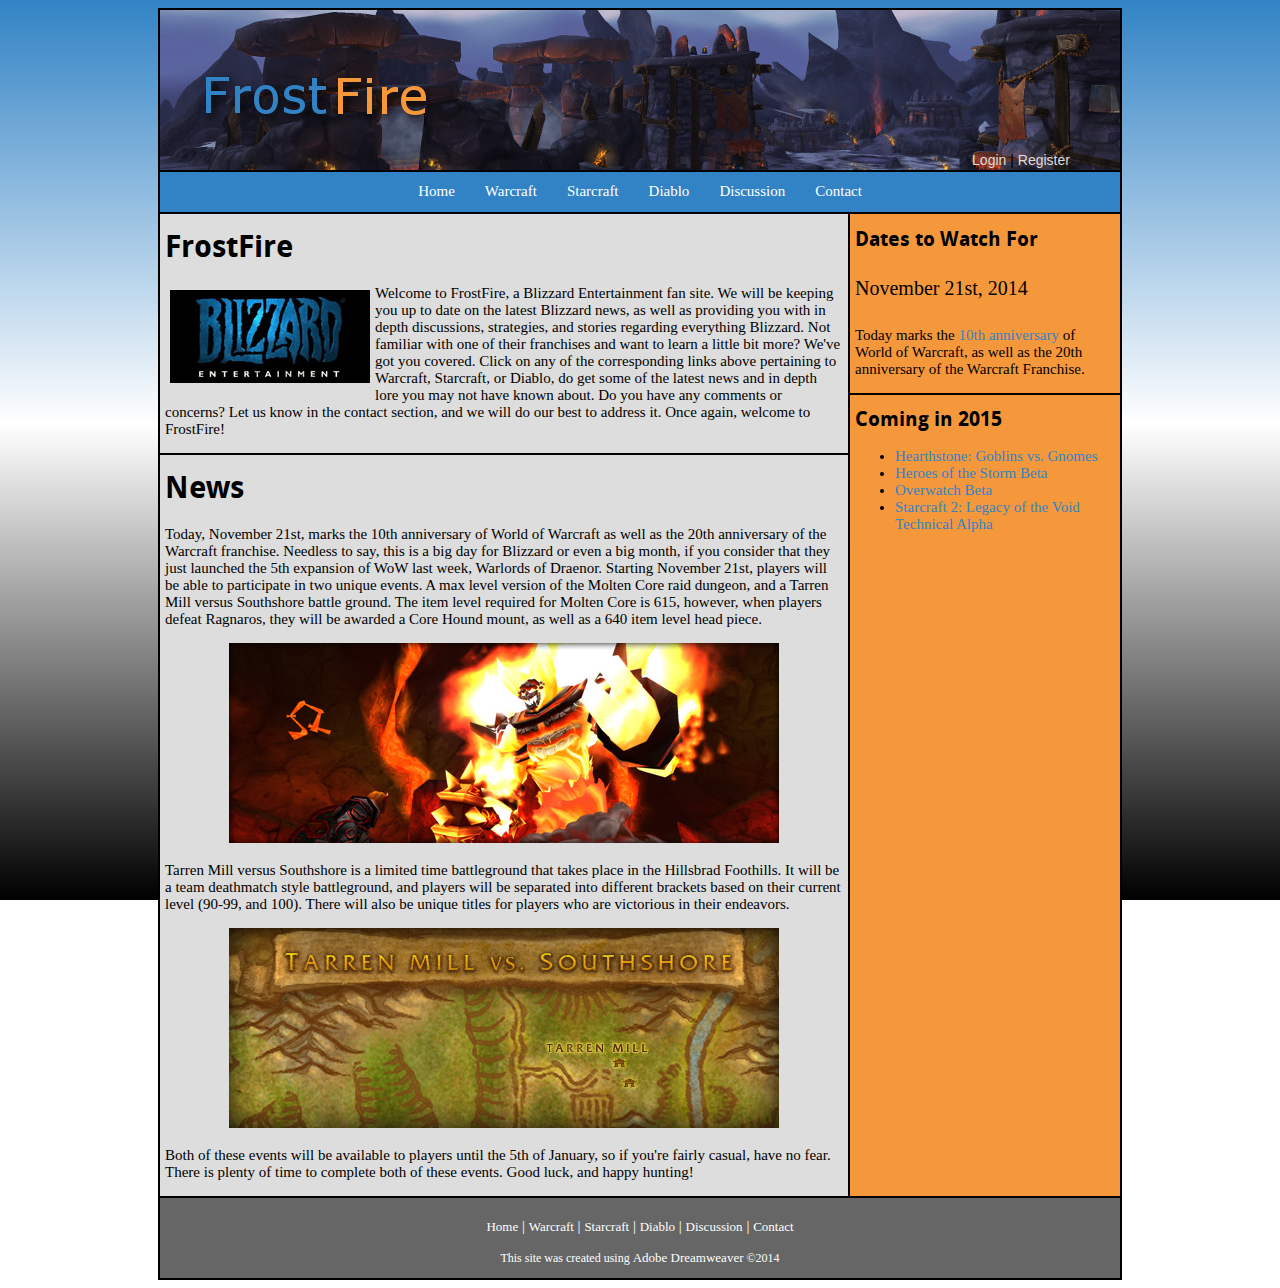
<file: FrostFire/index.html>
<!doctype html>
<html>
<head>
<meta charset="utf-8">
<title>FrostFire Home Page</title>
<link href="styles/frostfirestyle.css" rel="stylesheet" type="text/css">
<!--The following script tag downloads a font from the Adobe Edge Web Fonts server for use within the web page. We recommend that you do not modify it.--><script>var __adobewebfontsappname__="dreamweaver"</script><script src="http://use.edgefonts.net/bubblegum-sans:n4:default;league-gothic:n4:default.js" type="text/javascript"></script>
</head>

<body>
<div id="container">
  <div id="header">
    <!-- #BeginLibraryItem "/Library/mininav.lbi" -->
    <div id="mininav"><a href="login.html" title="Login">Login</a> | <a href="register.html" title="Register">Register</a></div>
  <!-- #EndLibraryItem --> <img src="images/frostfirebanner.jpg" width="960" height="160" alt=""/></div>
  <nav id="navigation">
    <ul>
      <li><a href="index.html" title="FrostFire Home Page">Home</a></li>
      <li><a href="warcraft.html" title="FrostFire Warcraft Page">Warcraft</a></li>
      <li><a href="starcraft.html" title="FrostFire Starcraft Page">Starcraft</a></li>
      <li><a href="diablo.html" title="FrostFire Diablo Page">Diablo</a></li>
      <li><a href="discussion.html" title="FrostFire Discussion Page">Discussion</a></li>
      <li><a href="contact.html" title="FrostFire Contact Page">Contact</a></li>
    </ul>
  </nav>
  <section id="main">
    <h1>FrostFire</h1>
    <p><a href="http://us.blizzard.com/en-us/" title="Blizzard Entertainment" target="_blank"><img src="images/blizzardlogo.jpg" width="200" height="93" alt="Blizzard Entertainment"/></a>Welcome to FrostFire, a Blizzard Entertainment fan site. We will be keeping you up to date on the latest Blizzard news, as well as providing you with in depth discussions, strategies, and stories regarding everything Blizzard. Not familiar with one of their franchises and want to learn a little bit more? We've got you covered. Click on any of the corresponding links above pertaining to Warcraft, Starcraft, or Diablo, do get some of the latest news and in depth lore you may not have known about. Do you have any comments or concerns? Let us know in the contact section, and we will do our best to address it. Once again, welcome to FrostFire!</p>
  </section>
  <aside id="sidebar">
    <h2>Dates to Watch For</h2>
    <h4>November 21st, 2014</h4>
    <p>Today marks the <a href="http://us.battle.net/wow/en/blog/16889478/world-of-warcraft-10-year-anniversary-celebration-begins-11-20-2014" title="WoW 10th Anniversary" target="_blank">10th anniversary</a> of World of Warcraft, as well as the 20th anniversary of the Warcraft Franchise.</p>
  </aside>
  <aside id="sidebar2">
    <h2>Coming in 2015</h2>
    <ul>
      <li><a href="#" title="Hearthstone: Goblins vs. Gnomes" target="_blank">Hearthstone: Goblins vs. Gnomes</a></li>
      <li><a href="#" title="Heroes of the Storm Beta" target="_blank">Heroes of the Storm Beta</a></li>
      <li><a href="#" title="Overwatch Beta" target="_blank">Overwatch Beta</a></li>
      <li><a href="#" title="Starcraft 2: Legacy of the Void Technical Alpha" target="_blank">Starcraft 2: Legacy of the Void Technical Alpha</a></li>
    </ul>
  </aside>
  <section id="news">
    <h1>News</h1>
    <p>Today, November 21st, marks the 10th anniversary of World of Warcraft as well as the 20th anniversary of the Warcraft franchise. Needless to say, this is a big day for Blizzard or even a big month, if you consider that they just launched the 5th expansion of WoW last week, Warlords of Draenor. Starting November 21st, players will be able to participate in two unique events. A max level version of the Molten Core raid dungeon, and a Tarren Mill versus Southshore battle ground. The item level required for Molten Core is 615, however, when players defeat Ragnaros, they will be awarded a Core Hound mount, as well as a 640 item level head piece.</p>
    <p style="text-align: center;"><a href="http://us.battle.net/wow/en/blog/16889478/world-of-warcraft-10-year-anniversary-celebration-begins-11-20-2014" title="Molten Core" target="_blank"><img src="images/moltencore.jpg" alt="Molten Core" width="550" height="200"/></a></p>
    <p>Tarren Mill versus Southshore is a limited time battleground that takes place in the Hillsbrad Foothills. It will be a team deathmatch style battleground, and players will be separated into different brackets based on their current level (90-99, and 100). There will also be unique titles for players who are victorious in their endeavors.</p>
    <p style="text-align: center;"><a href="http://us.battle.net/wow/en/blog/16889478/world-of-warcraft-10-year-anniversary-celebration-begins-11-20-2014" title="Tarren Mill vs. Southshore" target="_blank"><img src="images/tm-vs-ss.jpg" width="550" height="200" alt="Tarren Mill vs. Southshore"/></a></p>
    <p>Both of these events will be available to players until the 5th of January, so if you're fairly casual, have no fear. There is plenty of time to complete both of these events. Good luck, and happy hunting!</p>
  </section>
  <div id="footer">
    <p><a href="index.html" title="FrostFire Home Page">Home</a> | <a href="warcraft.html" title="FrostFire Warcraft Page">Warcraft</a> | <a href="starcraft.html" title="FrostFire Starcraft Page">Starcraft</a> | <a href="diablo.html" title="FrostFire Diablo Page">Diablo</a> | <a href="discussion.html" title="FrostFire Discussion Page">Discussion</a> | <a href="contact.html" title="FrostFire Contact Page">Contact</a></p>
    <p id="copy">This site was created using <a href="http://www.adobe.com" title="Adobe Dreamweaver" target="_blank">Adobe Dreamweaver</a> &copy;2014</p>
  </div>
</div>
</body>
</html>
</file>
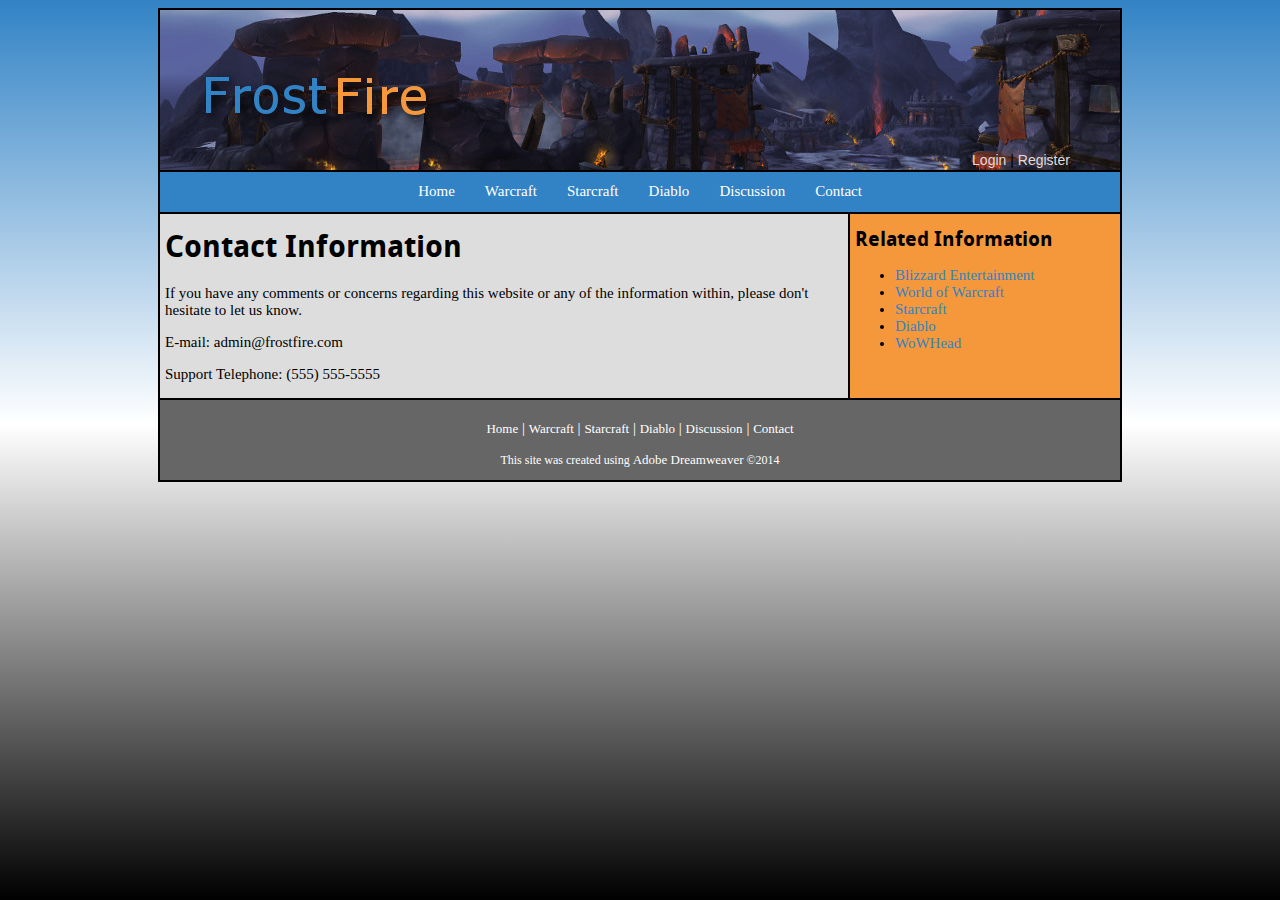
<file: FrostFire/contact.html>
<!doctype html>
<html>
<head>
<meta charset="utf-8">
<title>FrostFire Contact Page</title>
<link href="styles/frostfirestyle.css" rel="stylesheet" type="text/css">
<!--The following script tag downloads a font from the Adobe Edge Web Fonts server for use within the web page. We recommend that you do not modify it.-->
<script>var __adobewebfontsappname__="dreamweaver"</script>
<script src="http://use.edgefonts.net/bubblegum-sans:n4:default;league-gothic:n4:default.js" type="text/javascript"></script>
</head>

<body>
<div id="container">
  <div id="header"><img src="images/frostfirebanner.jpg" width="960" height="160" alt=""/><!-- #BeginLibraryItem "/Library/mininav.lbi" -->
    <div id="mininav"><a href="login.html" title="Login">Login</a> | <a href="register.html" title="Register">Register</a></div>
  <!-- #EndLibraryItem --></div>
  <nav id="navigation">
    <ul>
      <li><a href="index.html" title="FrostFire Home Page">Home</a></li>
      <li><a href="warcraft.html" title="FrostFire Warcraft Page">Warcraft</a></li>
      <li><a href="starcraft.html" title="FrostFire Starcraft Page">Starcraft</a></li>
      <li><a href="diablo.html" title="FrostFire Diablo Page">Diablo</a></li>
      <li><a href="discussion.html" title="FrostFire Discussion Page">Discussion</a></li>
      <li><a href="contact.html" title="FrostFire Contact Page">Contact</a></li>
    </ul>
  </nav>
  <section id="information">
    <h1>Contact Information</h1>
    <p>If you have any comments or concerns regarding this website or any of the information within, please don't hesitate to let us know.</p>
    <p>E-mail: admin@frostfire.com</p>
    <p>Support Telephone: (555) 555-5555</p>
  </section>
  <aside id="sidebar">
    <h2>Related Information</h2>
    <ul>
      <li><a href="http://us.blizzard.com/en-us/" title="Blizzard Entertainment" target="_blank">Blizzard Entertainment</a></li>
      <li><a href="http://us.battle.net/wow/en/" title="World of Warcraft" target="_blank">World of Warcraft</a></li>
      <li><a href="http://us.battle.net/sc2/en/legacy-of-the-void/" title="Starcraft" target="_blank">Starcraft</a></li>
      <li><a href="http://us.battle.net/d3/en/?-" title="Diablo" target="_blank">Diablo</a></li>
      <li><a href="http://www.wowhead.com/" title="WoWHead" target="_blank">WoWHead</a></li>
    </ul>
  </aside>
  <div id="footer">
    <p><a href="index.html" title="FrostFire Home Page">Home</a> | <a href="warcraft.html" title="FrostFire Warcraft Page">Warcraft</a> | <a href="starcraft.html" title="FrostFire Starcraft Page">Starcraft</a> | <a href="diablo.html" title="FrostFire Diablo Page">Diablo</a> | <a href="discussion.html" title="FrostFire Discussion Page">Discussion</a> | <a href="contact.html" title="FrostFire Contact Page">Contact</a></p>
    <p id="copy">This site was created using <a href="http://www.adobe.com" title="Adobe Dreamweaver" target="_blank">Adobe Dreamweaver</a> &copy;2014</p>
  </div>
</div>
</body>
</file>
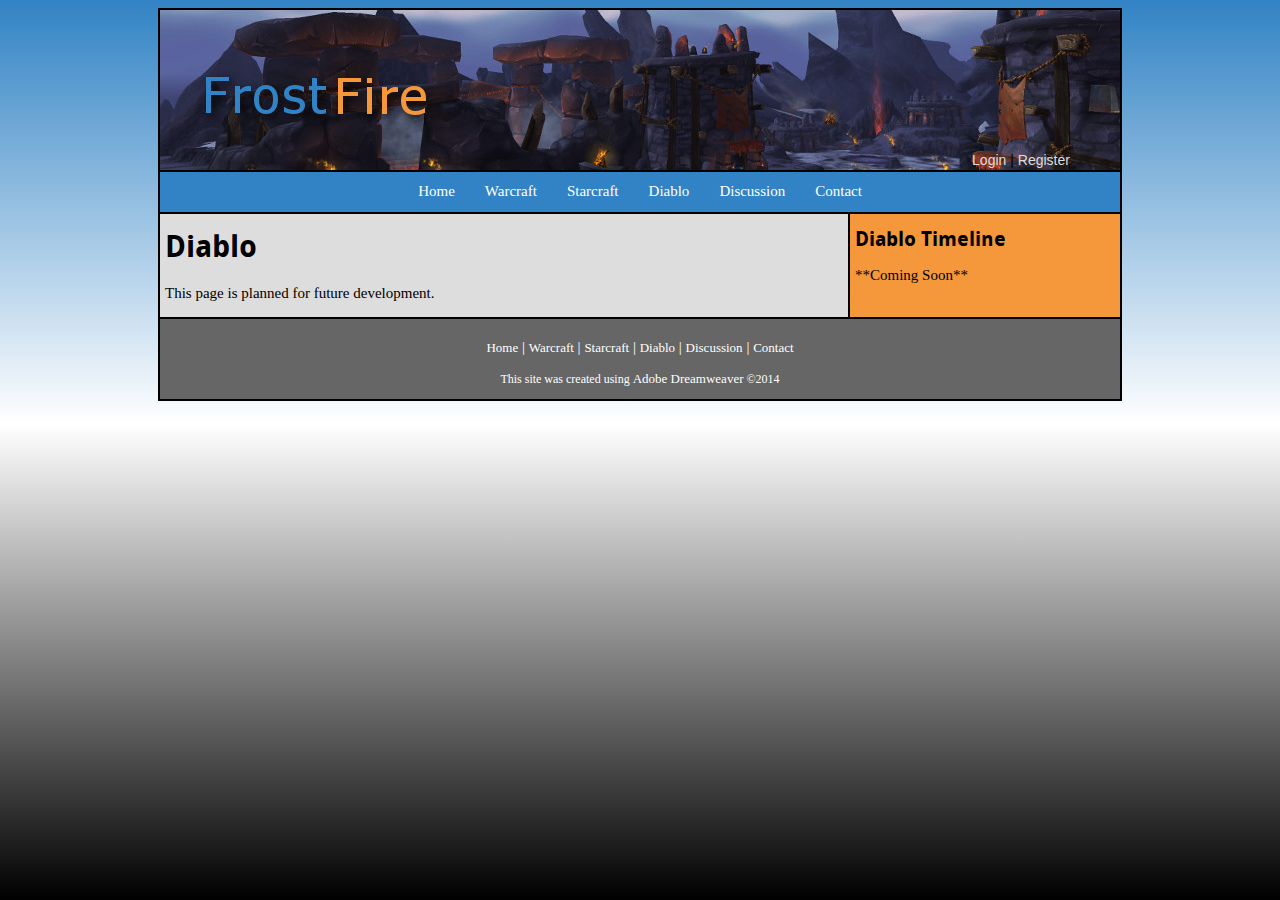
<file: FrostFire/diablo.html>
<!doctype html>
<html>
<head>
<meta charset="utf-8">
<title>FrostFire Diablo Page</title>
<link href="styles/frostfirestyle.css" rel="stylesheet" type="text/css">
<!--The following script tag downloads a font from the Adobe Edge Web Fonts server for use within the web page. We recommend that you do not modify it.-->
<script>var __adobewebfontsappname__="dreamweaver"</script>
<script src="http://use.edgefonts.net/bubblegum-sans:n4:default;league-gothic:n4:default.js" type="text/javascript"></script>
</head>

<body>
<div id="container">
  <div id="header"><img src="images/frostfirebanner.jpg" width="960" height="160" alt=""/><!-- #BeginLibraryItem "/Library/mininav.lbi" -->
    <div id="mininav"><a href="login.html" title="Login">Login</a> | <a href="register.html" title="Register">Register</a></div>
  <!-- #EndLibraryItem --></div>
  <nav id="navigation">
    <ul>
      <li><a href="index.html" title="FrostFire Home Page">Home</a></li>
      <li><a href="warcraft.html" title="FrostFire Warcraft Page">Warcraft</a></li>
      <li><a href="starcraft.html" title="FrostFire Starcraft Page">Starcraft</a></li>
      <li><a href="diablo.html" title="FrostFire Diablo Page">Diablo</a></li>
      <li><a href="discussion.html" title="FrostFire Discussion Page">Discussion</a></li>
      <li><a href="contact.html" title="FrostFire Contact Page">Contact</a></li>
    </ul>
  </nav>
  <section id="information">
    <h1>Diablo</h1>
    <p>This page is planned for future development.</p>
  </section>
  <aside id="sidebar">
    <h2>Diablo Timeline</h2>
    <p>**Coming Soon**</p>
  </aside>
  <div id="footer">
    <p><a href="index.html" title="FrostFire Home Page">Home</a> | <a href="warcraft.html" title="FrostFire Warcraft Page">Warcraft</a> | <a href="starcraft.html" title="FrostFire Starcraft Page">Starcraft</a> | <a href="diablo.html" title="FrostFire Diablo Page">Diablo</a> | <a href="discussion.html" title="FrostFire Discussion Page">Discussion</a> | <a href="contact.html" title="FrostFire Contact Page">Contact</a></p>
    <p id="copy">This site was created using <a href="http://www.adobe.com" title="Adobe Dreamweaver" target="_blank">Adobe Dreamweaver</a> &copy;2014</p>
  </div>
</div>
</body>
</file>
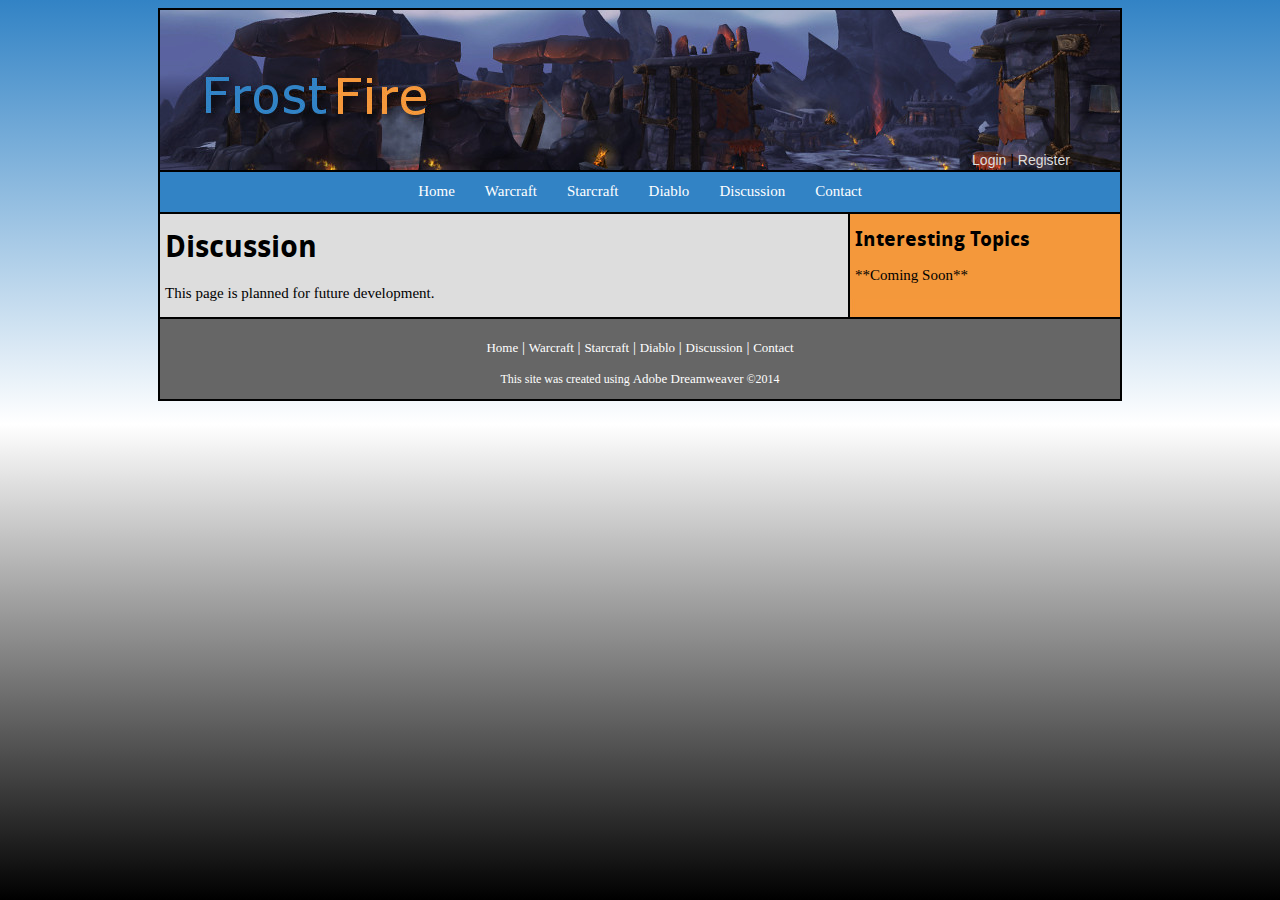
<file: FrostFire/discussion.html>
<!doctype html>
<html>
<head>
<meta charset="utf-8">
<title>FrostFire Disucssion Page</title>
<link href="styles/frostfirestyle.css" rel="stylesheet" type="text/css">
<!--The following script tag downloads a font from the Adobe Edge Web Fonts server for use within the web page. We recommend that you do not modify it.-->
<script>var __adobewebfontsappname__="dreamweaver"</script>
<script src="http://use.edgefonts.net/bubblegum-sans:n4:default;league-gothic:n4:default.js" type="text/javascript"></script>
</head>

<body>
<div id="container">
  <div id="header"><img src="images/frostfirebanner.jpg" width="960" height="160" alt=""/><!-- #BeginLibraryItem "/Library/mininav.lbi" -->
    <div id="mininav"><a href="login.html" title="Login">Login</a> | <a href="register.html" title="Register">Register</a></div>
  <!-- #EndLibraryItem --></div>
  <nav id="navigation">
    <ul>
      <li><a href="index.html" title="FrostFire Home Page">Home</a></li>
      <li><a href="warcraft.html" title="FrostFire Warcraft Page">Warcraft</a></li>
      <li><a href="starcraft.html" title="FrostFire Starcraft Page">Starcraft</a></li>
      <li><a href="diablo.html" title="FrostFire Diablo Page">Diablo</a></li>
      <li><a href="discussion.html" title="FrostFire Discussion Page">Discussion</a></li>
      <li><a href="contact.html" title="FrostFire Contact Page">Contact</a></li>
    </ul>
  </nav>
  <section id="information">
    <h1>Discussion</h1>
    <p>This page is planned for future development.</p>
  </section>
  <aside id="sidebar">
    <h2>Interesting Topics</h2>
    <p>**Coming Soon**</p>
  </aside>
  <div id="footer">
    <p><a href="index.html" title="FrostFire Home Page">Home</a> | <a href="warcraft.html" title="FrostFire Warcraft Page">Warcraft</a> | <a href="starcraft.html" title="FrostFire Starcraft Page">Starcraft</a> | <a href="diablo.html" title="FrostFire Diablo Page">Diablo</a> | <a href="discussion.html" title="FrostFire Discussion Page">Discussion</a> | <a href="contact.html" title="FrostFire Contact Page">Contact</a></p>
    <p id="copy">This site was created using <a href="http://www.adobe.com" title="Adobe Dreamweaver" target="_blank">Adobe Dreamweaver</a> &copy;2014</p>
  </div>
</div>
</body>
</file>
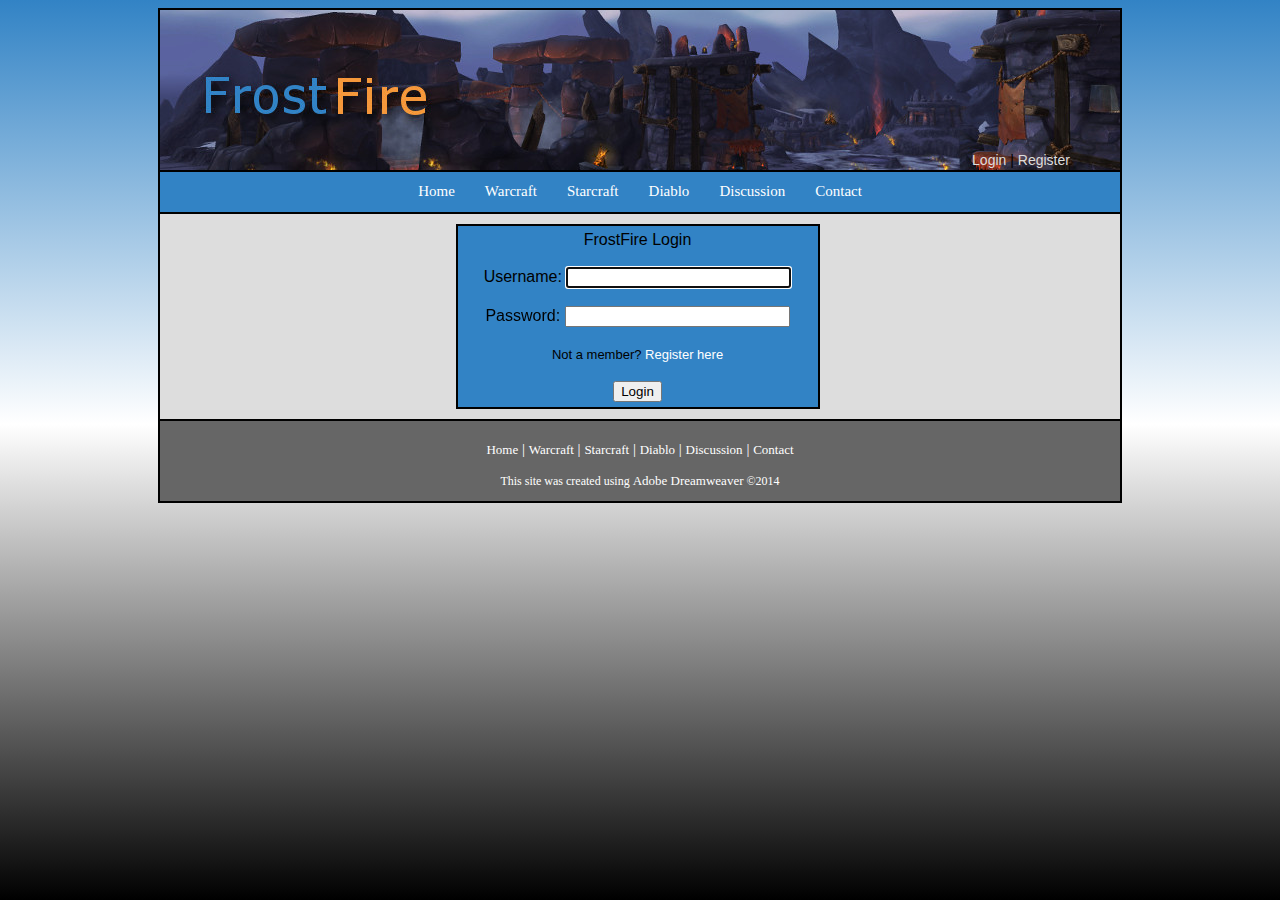
<file: FrostFire/login.html>
<!doctype html>
<html><!-- InstanceBegin template="/Templates/FrostFireTemplate.dwt" codeOutsideHTMLIsLocked="false" -->
<head>
<meta charset="utf-8">
<!-- InstanceBeginEditable name="doctitle" -->
<title>FrostFire Login Page</title>
<!-- InstanceEndEditable -->
<link href="styles/frostfirestyle.css" rel="stylesheet" type="text/css">
<!--The following script tag downloads a font from the Adobe Edge Web Fonts server for use within the web page. We recommend that you do not modify it.--><script>var __adobewebfontsappname__="dreamweaver"</script><script src="http://use.edgefonts.net/bubblegum-sans:n4:default;league-gothic:n4:default.js" type="text/javascript"></script>
<!-- InstanceBeginEditable name="head" -->
<script type="text/javascript">
function MM_validateForm() { //v4.0
  if (document.getElementById){
    var i,p,q,nm,test,num,min,max,errors='',args=MM_validateForm.arguments;
    for (i=0; i<(args.length-2); i+=3) { test=args[i+2]; val=document.getElementById(args[i]);
      if (val) { nm=val.name; if ((val=val.value)!="") {
        if (test.indexOf('isEmail')!=-1) { p=val.indexOf('@');
          if (p<1 || p==(val.length-1)) errors+='- '+nm+' must contain an e-mail address.\n';
        } else if (test!='R') { num = parseFloat(val);
          if (isNaN(val)) errors+='- '+nm+' must contain a number.\n';
          if (test.indexOf('inRange') != -1) { p=test.indexOf(':');
            min=test.substring(8,p); max=test.substring(p+1);
            if (num<min || max<num) errors+='- '+nm+' must contain a number between '+min+' and '+max+'.\n';
      } } } else if (test.charAt(0) == 'R') errors += '- '+nm+' is required.\n'; }
    } if (errors) alert('The following error(s) occurred:\n'+errors);
    document.MM_returnValue = (errors == '');
} }
</script>
<!-- InstanceEndEditable -->
</head>

<body>
<div id="formcontainer"><!-- InstanceBeginEditable name="Header" -->
  <div id="header"><img src="images/frostfirebanner.jpg" width="960" height="160" alt=""/><!-- #BeginLibraryItem "/Library/mininav.lbi" -->
    <div id="mininav"><a href="login.html" title="Login">Login</a> | <a href="register.html" title="Register">Register</a></div>
  <!-- #EndLibraryItem --></div>
<!-- InstanceEndEditable -->
  <nav id="navigation">
    <ul>
      <li><a href="index.html" title="FrostFire Home Page">Home</a></li>
      <li><a href="warcraft.html" title="FrostFire Warcraft Page">Warcraft</a></li>
      <li><a href="starcraft.html" title="FrostFire Starcraft Page">Starcraft</a></li>
      <li><a href="diablo.html" title="FrostFire Diablo Page">Diablo</a></li>
      <li><a href="discussion.html" title="FrostFire Discussion Page">Discussion</a></li>
      <li><a href="contact.html" title="FrostFire Contact Page">Contact</a></li>
    </ul>
  </nav>
  <section id="form">
  <!-- InstanceBeginEditable name="Main" -->
  <div id="logincontainer">
    <form id="login" name="login" method="post">
      <label for="Username">FrostFire Login<br>
        <br>
        Username:</label>
      <input name="Username" type="text" autofocus required id="username" form="login" size="25" maxlength="55">
      <br>
      <br>
<label for="">Password:</label>
      <input name="Password" type="text" required id="password" form="login" size="25" maxlength="55">
      <br>
      <br>
      <font size="2">Not a member? <a href="register.html" title="Register">Register here</a></font><br>
      <br>
<input name="Login" type="submit" id="Login" form="login" formaction="index.html" formenctype="application/x-www-form-urlencoded" formmethod="POST" onClick="MM_validateForm('username','','R','password','','R');return document.MM_returnValue" value="Login">
    </form>
  </div>
  <!-- InstanceEndEditable --></section>
  <div id="footer">
    <p><a href="index.html" title="FrostFire Home Page">Home</a> | <a href="warcraft.html" title="FrostFire Warcraft Page">Warcraft</a> | <a href="starcraft.html" title="FrostFire Starcraft Page">Starcraft</a> | <a href="diablo.html" title="FrostFire Diablo Page">Diablo</a> | <a href="discussion.html" title="FrostFire Discussion Page">Discussion</a> | <a href="contact.html" title="FrostFire Contact Page">Contact</a></p>
    <p id="copy">This site was created using <a href="http://www.adobe.com" title="Adobe Dreamweaver" target="_blank">Adobe Dreamweaver</a> &copy;2014</p>
  </div>
</div>
</body>
<!-- InstanceEnd --></html>
</file>
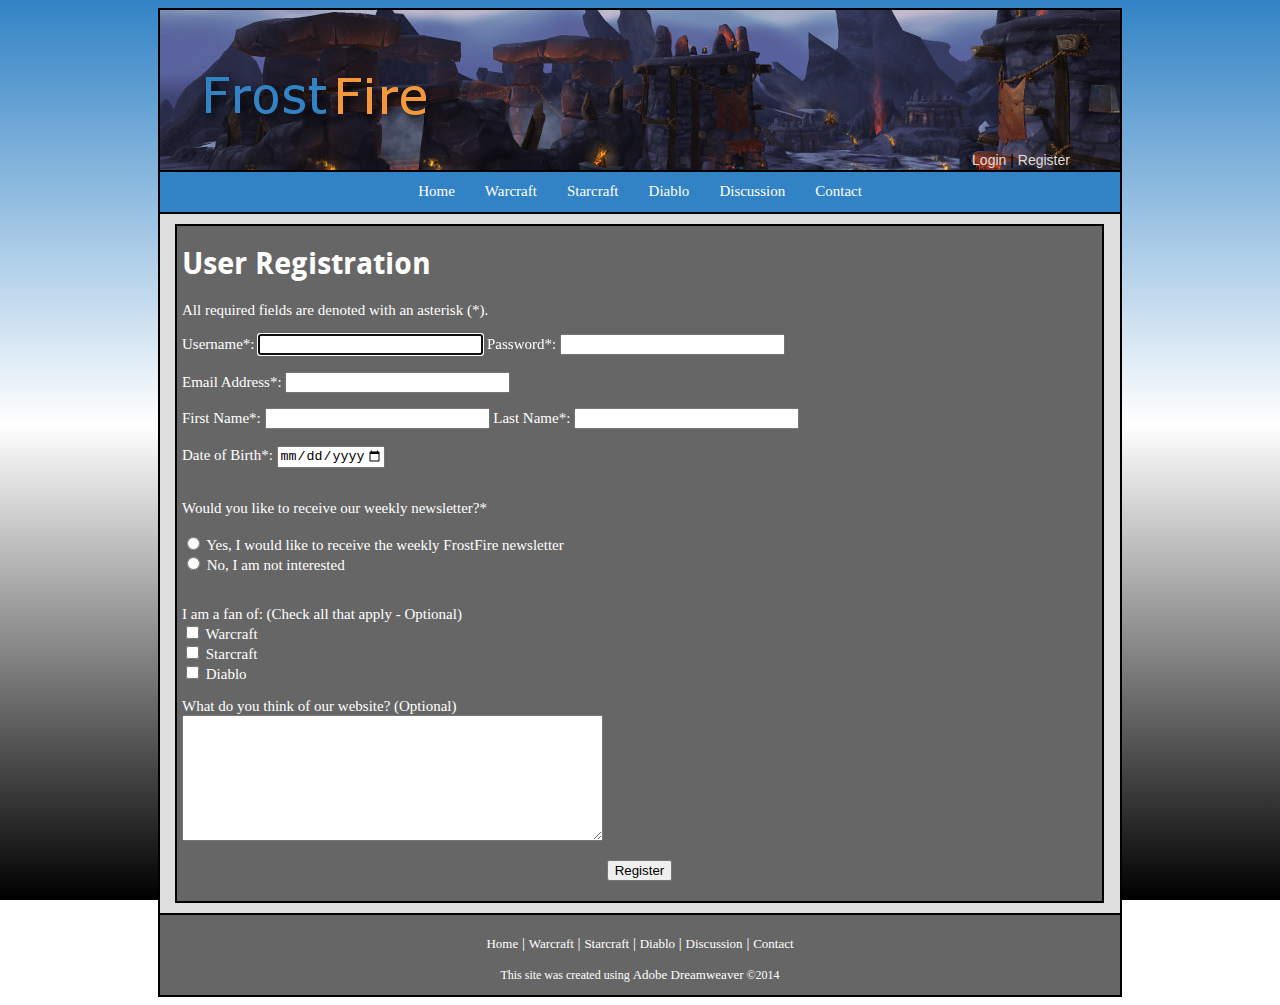
<file: FrostFire/register.html>
<!doctype html>
<html><!-- InstanceBegin template="/Templates/FrostFireTemplate.dwt" codeOutsideHTMLIsLocked="false" -->
<head>
<meta charset="utf-8">
<!-- InstanceBeginEditable name="doctitle" -->
<title>FrostFire Registration Page</title>
<!-- InstanceEndEditable -->
<link href="styles/frostfirestyle.css" rel="stylesheet" type="text/css">
<!--The following script tag downloads a font from the Adobe Edge Web Fonts server for use within the web page. We recommend that you do not modify it.--><script>var __adobewebfontsappname__="dreamweaver"</script><script src="http://use.edgefonts.net/bubblegum-sans:n4:default;league-gothic:n4:default.js" type="text/javascript"></script>
<!-- InstanceBeginEditable name="head" -->
<script type="text/javascript">
function MM_validateForm() { //v4.0
  if (document.getElementById){
    var i,p,q,nm,test,num,min,max,errors='',args=MM_validateForm.arguments;
    for (i=0; i<(args.length-2); i+=3) { test=args[i+2]; val=document.getElementById(args[i]);
      if (val) { nm=val.name; if ((val=val.value)!="") {
        if (test.indexOf('isEmail')!=-1) { p=val.indexOf('@');
          if (p<1 || p==(val.length-1)) errors+='- '+nm+' must contain an e-mail address.\n';
        } else if (test!='R') { num = parseFloat(val);
          if (isNaN(val)) errors+='- '+nm+' must contain a number.\n';
          if (test.indexOf('inRange') != -1) { p=test.indexOf(':');
            min=test.substring(8,p); max=test.substring(p+1);
            if (num<min || max<num) errors+='- '+nm+' must contain a number between '+min+' and '+max+'.\n';
      } } } else if (test.charAt(0) == 'R') errors += '- '+nm+' is required.\n'; }
    } if (errors) alert('The following error(s) occurred:\n'+errors);
    document.MM_returnValue = (errors == '');
} }
</script>
<!-- InstanceEndEditable -->
</head>

<body>
<div id="formcontainer"><!-- InstanceBeginEditable name="Header" -->
  <div id="header"><img src="images/frostfirebanner.jpg" width="960" height="160" alt=""/><!-- #BeginLibraryItem "/Library/mininav.lbi" -->
    <div id="mininav"><a href="login.html" title="Login">Login</a> | <a href="register.html" title="Register">Register</a></div>
  <!-- #EndLibraryItem --></div>
<!-- InstanceEndEditable -->
  <nav id="navigation">
    <ul>
      <li><a href="index.html" title="FrostFire Home Page">Home</a></li>
      <li><a href="warcraft.html" title="FrostFire Warcraft Page">Warcraft</a></li>
      <li><a href="starcraft.html" title="FrostFire Starcraft Page">Starcraft</a></li>
      <li><a href="diablo.html" title="FrostFire Diablo Page">Diablo</a></li>
      <li><a href="discussion.html" title="FrostFire Discussion Page">Discussion</a></li>
      <li><a href="contact.html" title="FrostFire Contact Page">Contact</a></li>
    </ul>
  </nav>
  <section id="form">
  <!-- InstanceBeginEditable name="Main" -->
  <div id="registercontainer">
    <div id="register">
  	  <h1>User Registration</h1>
  	  <p>All required fields are denoted with an asterisk (*).</p>
      <form name="registerinfo" method="post" id="registerinfo">
        <p>
          <label for="Username">Username*:</label>
          <input name="Username" type="text" autofocus required id="username" form="registerinfo" size="25" maxlength="55">
          <label for="Password">Password*:</label>
          <input name="Password" type="text" required id="password" form="registerinfo" size="25" maxlength="55">
          <br>
<br>
          <label for="Email Address">Email Address*:</label> 
          <input name="Email Address" type="email" required id="email_address" form="registerinfo" size="25" maxlength="55">
        </p>
        <p>
          <label for="First Name">First Name*:</label>
          <input name="First Name" type="text" required id="first_name" form="registerinfo" size="25" maxlength="55">
          <label for="Last Name">Last Name*:</label>
          <input name="Last Name" type="text" required id="last_name" form="registerinfo" size="25" maxlength="55">
          <br>
          <br>
          <label for="Date of Birth">Date of Birth*:</label>
          <input name="Date of Birth" type="date" required id="date_of_birth" form="registerinfo" max="2014-12-31" min="1900-01-01">
        </p>
        <p><br>
          Would you like to receive our weekly newsletter?*<br>
<label><br>
            <input name="Newsletter" type="radio" required id="Newsletter_0" form="registerinfo" value="radio">
            Yes, I would like to receive the weekly FrostFire newsletter</label>
          <br>
          <label>
            <input name="Newsletter" type="radio" required id="Newsletter_1" form="registerinfo" value="radio">
            No, I am not interested</label>
          <br>
          <br>
        </p>
        <p>I am a fan of: (Check all that apply - Optional)  
          <label>
            <br>
            <input name="Games" type="checkbox" id="Games_0" form="registerinfo" value="checkbox">
            Warcraft</label>
          <br>
          <label>
            <input name="Games" type="checkbox" id="Games_1" form="registerinfo" value="checkbox">
            Starcraft</label>
          <br>
          <label>
            <input name="Games" type="checkbox" id="Games_2" form="registerinfo" value="checkbox">
            Diablo</label>
          </p>
        <p>
          <label for="user_opinion">What do you think of our website? (Optional)<br>
          </label>
          <textarea name="user_opinion" cols="50" rows="8" maxlength="1000" id="user_opinion" form="registerinfo"></textarea>
        </p>
        <p style="text-align: center;">
          <input name="submit" type="submit" id="submit" form="registerinfo" formaction="index.html" formenctype="application/x-www-form-urlencoded" formmethod="GET" onClick="MM_validateForm('username','','R','password','','R','first_name','','R','last_name','','R');return document.MM_returnValue" value="Register">
          <br>
        </p>
      </form>
    </div>
  </div>
  <!-- InstanceEndEditable --></section>
  <div id="footer">
    <p><a href="index.html" title="FrostFire Home Page">Home</a> | <a href="warcraft.html" title="FrostFire Warcraft Page">Warcraft</a> | <a href="starcraft.html" title="FrostFire Starcraft Page">Starcraft</a> | <a href="diablo.html" title="FrostFire Diablo Page">Diablo</a> | <a href="discussion.html" title="FrostFire Discussion Page">Discussion</a> | <a href="contact.html" title="FrostFire Contact Page">Contact</a></p>
    <p id="copy">This site was created using <a href="http://www.adobe.com" title="Adobe Dreamweaver" target="_blank">Adobe Dreamweaver</a> &copy;2014</p>
  </div>
</div>
</body>
<!-- InstanceEnd --></html>
</file>
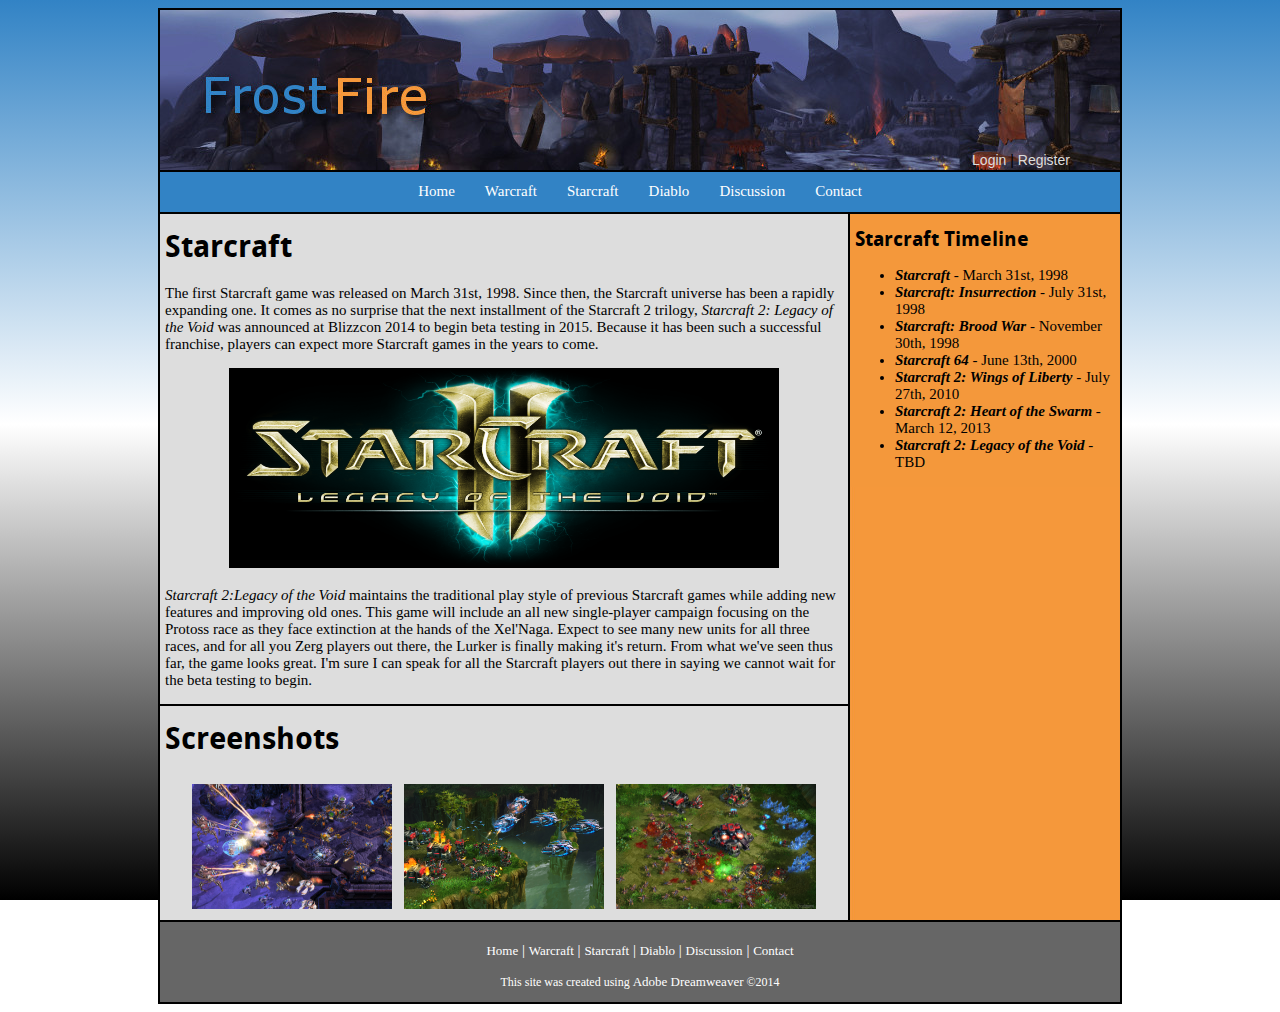
<file: FrostFire/starcraft.html>
<!doctype html>
<html>
<head>
<meta charset="utf-8">
<title>FrostFire Starcraft Page</title>
<link href="styles/frostfirestyle.css" rel="stylesheet" type="text/css">
<!--The following script tag downloads a font from the Adobe Edge Web Fonts server for use within the web page. We recommend that you do not modify it.-->
<script>var __adobewebfontsappname__="dreamweaver"</script>
<script src="http://use.edgefonts.net/bubblegum-sans:n4:default;league-gothic:n4:default.js" type="text/javascript"></script>
</head>

<body>
<div id="container">
  <div id="header"><!-- #BeginLibraryItem "/Library/mininav.lbi" -->
    <div id="mininav"><a href="login.html" title="Login">Login</a> | <a href="register.html" title="Register">Register</a></div>
  <!-- #EndLibraryItem --><img src="images/frostfirebanner.jpg" width="960" height="160" alt=""/></div>
  <nav id="navigation">
    <ul>
      <li><a href="index.html" title="FrostFire Home Page">Home</a></li>
      <li><a href="warcraft.html" title="FrostFire Warcraft Page">Warcraft</a></li>
      <li><a href="starcraft.html" title="FrostFire Starcraft Page">Starcraft</a></li>
      <li><a href="diablo.html" title="FrostFire Diablo Page">Diablo</a></li>
      <li><a href="discussion.html" title="FrostFire Discussion Page">Discussion</a></li>
      <li><a href="contact.html" title="FrostFire Contact Page">Contact</a></li>
    </ul>
  </nav>
  <section id="information">
    <h1>Starcraft</h1>
    <p>The first Starcraft game was released on March 31st, 1998. Since then, the Starcraft universe has been a rapidly expanding one. It comes as no surprise that the next installment of the Starcraft 2 trilogy, <em>Starcraft 2: Legacy of the Void</em> was announced at Blizzcon 2014 to begin beta testing in 2015. Because it has been such a successful franchise, players can expect more Starcraft games in the years to come.</p>
    <p style="text-align: center;"><a href="http://us.battle.net/sc2/en/legacy-of-the-void/" title="Starcraft 2: Legacy of the Void" target="_blank"><img src="images/SC2-LotV.png" width="550" height="200" alt=""/></a></p>
    <p><em>Starcraft 2:Legacy of the Void</em> maintains the traditional play style of previous Starcraft games while adding new features and improving old ones. This game will include an all new single-player campaign focusing on the Protoss race as they face extinction at the hands of the Xel'Naga. Expect to see many new units for all three races, and for all you Zerg players out there, the Lurker is finally making it's return. From what we've seen thus far, the game looks great. I'm sure I can speak for all the Starcraft players out there in saying we cannot wait for the beta testing to begin.</p>
    </section>
  <aside id="sidebar">
    <h2>Starcraft Timeline</h2>
    <ul>
      <li><em><strong>Starcraft</strong></em> - March 31st, 1998</li>
      <li><em><strong>Starcraft: Insurrection</strong></em> - July 31st, 1998</li>
      <li><em><strong>Starcraft: Brood War</strong></em> - November 30th, 1998      </li>
      <li><em><strong>Starcraft 64</strong></em> - June 13th, 2000</li>
      <li><em><strong>Starcraft 2: Wings of Liberty</strong></em> - July 27th, 2010</li>
      <li><strong><em>Starcraft 2: Heart of the Swarm</em></strong> - March 12, 2013</li>
      <li><strong><em>Starcraft 2: Legacy of the Void</em></strong> - TBD      </li>
    </ul>
  </aside>
  <div id="news">
    <h1>Screenshots</h1>
    <table align="center" cellpadding="5" class="tablestyle">
      <tbody>
        <tr>
          <td><a href="images/Starcraft/starcraft-ss1.jpg" target="_blank"><img src="images/Starcraft/starcraft-ss1.jpg" alt="starcraft-ss1" class="tableimg" title="Terran Vs. Protoss"/></a></td>
          <td><a href="images/Starcraft/starcraft-ss2.jpg" target="_blank"><img src="images/Starcraft/starcraft-ss2.jpg" alt="starcraft-ss2" class="tableimg" title="Terran Vs. Protoss"/></a></td>
          <td><a href="images/Starcraft/starcraft-ss3.jpg" target="_blank"><img src="images/Starcraft/starcraft-ss3.jpg" alt="starcraft-ss3" class="tableimg" title="Terran Vs. Zerg"/></a></td>
        </tr>
      </tbody>
    </table>
  </div>
  <div id="footer">
    <p><a href="index.html" title="FrostFire Home Page">Home</a> | <a href="warcraft.html" title="FrostFire Warcraft Page">Warcraft</a> | <a href="starcraft.html" title="FrostFire Starcraft Page">Starcraft</a> | <a href="diablo.html" title="FrostFire Diablo Page">Diablo</a> | <a href="discussion.html" title="FrostFire Discussion Page">Discussion</a> | <a href="contact.html" title="FrostFire Contact Page">Contact</a></p>
    <p id="copy">This site was created using <a href="http://www.adobe.com" title="Adobe Dreamweaver" target="_blank">Adobe Dreamweaver</a> &copy;2014</p>
  </div>
</div>
</body>
</file>
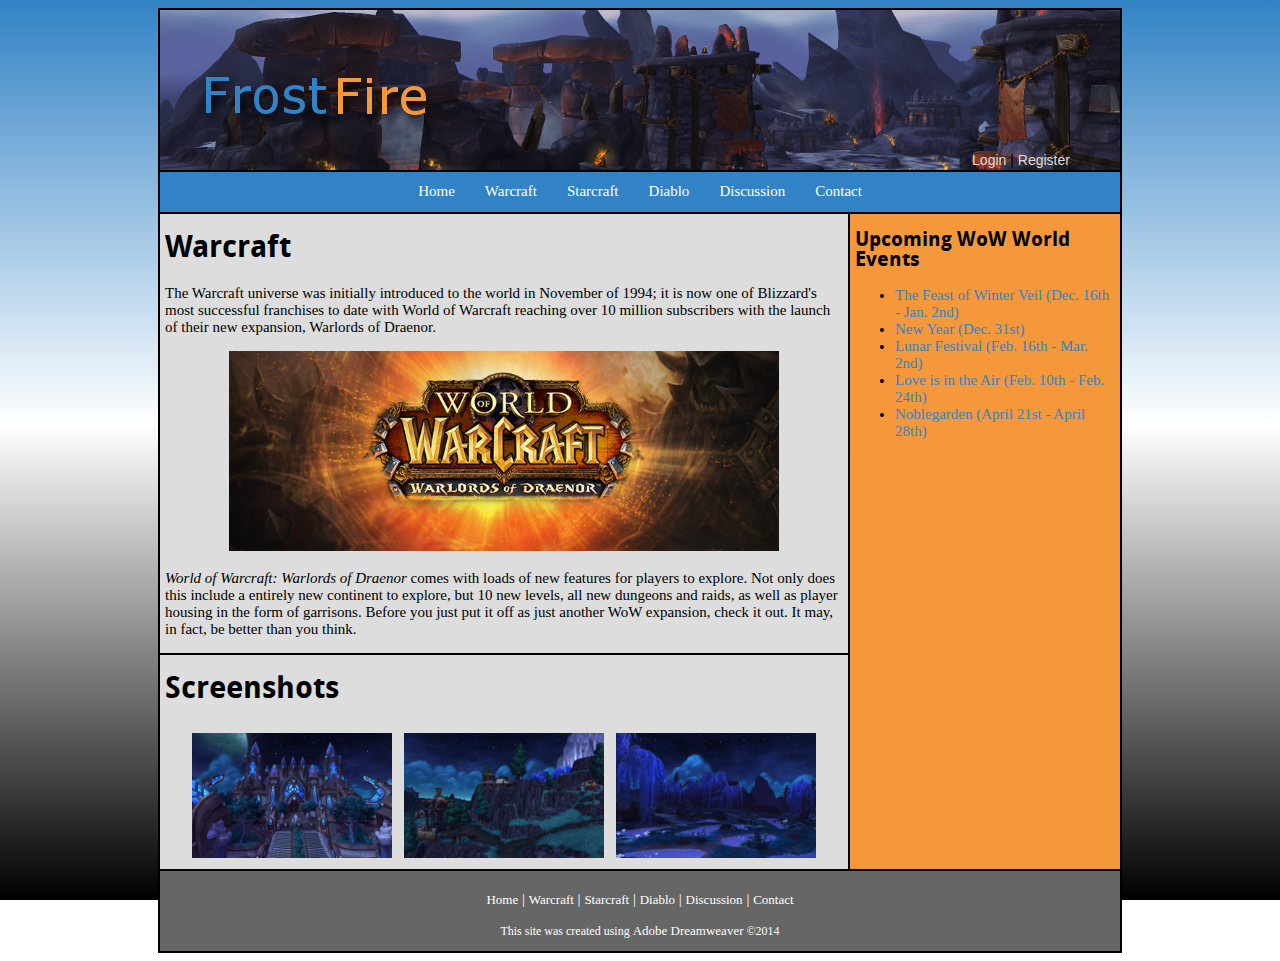
<file: FrostFire/warcraft.html>
<!doctype html>
<html>
<head>
<meta charset="utf-8">
<title>FrostFire Warcraft Page</title>
<link href="styles/frostfirestyle.css" rel="stylesheet" type="text/css">
<!--The following script tag downloads a font from the Adobe Edge Web Fonts server for use within the web page. We recommend that you do not modify it.-->
<script>var __adobewebfontsappname__="dreamweaver"</script>
<script src="http://use.edgefonts.net/bubblegum-sans:n4:default;league-gothic:n4:default.js" type="text/javascript"></script>
</head>

<body>
<div id="container">
  <div id="header"><img src="images/frostfirebanner.jpg" width="960" height="160" alt=""/><!-- #BeginLibraryItem "/Library/mininav.lbi" -->
    <div id="mininav"><a href="login.html" title="Login">Login</a> | <a href="register.html" title="Register">Register</a></div>
  <!-- #EndLibraryItem --></div>
  <nav id="navigation">
    <ul>
      <li><a href="index.html" title="FrostFire Home Page">Home</a></li>
      <li><a href="warcraft.html" title="FrostFire Warcraft Page">Warcraft</a></li>
      <li><a href="starcraft.html" title="FrostFire Starcraft Page">Starcraft</a></li>
      <li><a href="diablo.html" title="FrostFire Diablo Page">Diablo</a></li>
      <li><a href="discussion.html" title="FrostFire Discussion Page">Discussion</a></li>
      <li><a href="contact.html" title="FrostFire Contact Page">Contact</a></li>
    </ul>
  </nav>
  <section id="information">
    <h1>Warcraft</h1>
    <p>The Warcraft universe was initially introduced to the world in November of 1994; it is now one of Blizzard's most successful franchises to date with World of Warcraft reaching over 10 million subscribers with the launch of their new expansion, Warlords of Draenor. </p>
    <p style="text-align: center;"><a href="http://us.battle.net/wow/en/" title="World of Warcraft: Warlords of Draenor" target="_blank"><img src="images/WoDlogo.jpg" alt="World of Warcraft: Warlords of Draenor" width="550" height="200"/></a></p>
    <p><em>World of Warcraft: Warlords of Draenor</em> comes with loads of new features for players to explore. Not only does this include a entirely new continent to explore, but 10 new levels, all new dungeons and raids, as well as player housing in the form of garrisons. Before you just put it off as just another WoW expansion, check it out. It may, in fact, be better than you think.</p>
  </section>
  <aside id="sidebar">
    <h2>Upcoming WoW World Events</h2>
    <ul>
      <li><a href="http://us.battle.net/wow/en/blog/8091051" title="The Feast of Winter Veil" target="_blank">The Feast of Winter Veil (Dec. 16th - Jan. 2nd)</a></li>
      <li><a href="http://us.battle.net/wow/en/blog/8157944" title="New Year" target="_blank">New Year (Dec. 31st)</a></li>
      <li><a href="http://us.battle.net/wow/en/blog/12352236" title="Lunar Festival" target="_blank">Lunar Festival (Feb. 16th - Mar. 2nd)</a></li>
      <li><a href="http://us.battle.net/wow/en/blog/12850025" title="Love is in the Air" target="_blank">Love is in the Air (Feb. 10th - Feb. 24th)</a></li>
      <li><a href="http://us.battle.net/wow/en/blog/9135375" title="Noblegarden" target="_blank">Noblegarden (April 21st - April 28th)</a></li>
    </ul>
  </aside>
  <div id="news">
    <h1>Screenshots</h1>
    <table align="center" cellpadding="5" class="tablestyle" name="screenshots">
      <tbody>
        <tr>
          <td><a href="images/Warcraft/warcraft-ss1.jpg" target="_blank"><img src="images/Warcraft/warcraft-ss1.jpg" alt="Warcraft-SS1" class="tableimg" title="Shadowmoon Valley1"/></a></td>
          <td><a href="images/Warcraft/warcraft-ss2.jpg" target="_blank"><img src="images/Warcraft/warcraft-ss2.jpg" alt="Warcraft-SS2" class="tableimg" title="Shadowmoon Valley2"/></a></td>
          <td><a href="images/Warcraft/warcraft-ss3.jpg" target="_blank"><img src="images/Warcraft/warcraft-ss3.jpg" alt="Warcraft-SS3" class="tableimg" title="Shadowmoon Valley3"/></a></td>
        </tr>
      </tbody>
    </table>
  </div>
  <div id="footer">
    <p><a href="index.html" title="FrostFire Home Page">Home</a> | <a href="warcraft.html" title="FrostFire Warcraft Page">Warcraft</a> | <a href="starcraft.html" title="FrostFire Starcraft Page">Starcraft</a> | <a href="diablo.html" title="FrostFire Diablo Page">Diablo</a> | <a href="discussion.html" title="FrostFire Discussion Page">Discussion</a> | <a href="contact.html" title="FrostFire Contact Page">Contact</a></p>
    <p id="copy">This site was created using <a href="http://www.adobe.com" title="Adobe Dreamweaver" target="_blank">Adobe Dreamweaver</a> &copy;2014</p>
  </div>
</div>
</body>
</html>
</file>
<file: FrostFire/styles/frostfirestyle.css>
@charset "utf-8";
@import url("../webfonts/Droid_Sans_Bold/stylesheet.css");


body {
	background-image: -webkit-linear-gradient(270deg,rgba(50,131,197,1.00) 0%,rgba(255,255,255,1.00) 47.15%,rgba(0,0,0,1.00) 100%);
	background-image: -moz-linear-gradient(270deg,rgba(50,131,197,1.00) 0%,rgba(255,255,255,1.00) 47.15%,rgba(0,0,0,1.00) 100%);
	background-image: -o-linear-gradient(270deg,rgba(50,131,197,1.00) 0%,rgba(255,255,255,1.00) 47.15%,rgba(0,0,0,1.00) 100%);
	background-image: linear-gradient(180deg,rgba(50,131,197,1.00) 0%,rgba(255,255,255,1.00) 47.15%,rgba(0,0,0,1.00) 100%);
	background-repeat: no-repeat;
	background-position: center 0%;
	background-size: auto auto;
	background-attachment: fixed;
	font-family: Gotham, "Helvetica Neue", Helvetica, Arial, sans-serif;
	width: auto;
	text-align: center;
}

#container {
	width: 960px;
	height: auto;
	background-color: #DDDDDD;
	margin-top: 5px;
	margin-right: auto;
	margin-bottom: 5px;
	margin-left: auto;
	border: 2px solid #000000;
	position: relative;
	background-repeat: repeat-y;
	text-align: left;
	background-image: url(../images/frostfirebackground.jpg);
}
#formcontainer {
	width: 960px;
	height: auto;
	background-color: #DDDDDD;
	margin-top: 5px;
	margin-right: auto;
	margin-bottom: 5px;
	margin-left: auto;
	border: 2px solid #000000;
	position: relative;
	background-repeat: repeat-y;
	text-align: left;
}
#header {
	height: 160px;
	width: 100%;
	border-bottom: 2px solid #000000;
	background-color: #FFFFFF;
}
#footer {
	clear: both;
	height: 70px;
	background-color: #666666;
	padding-left: 5px;
	color: #FFFFFF;
	text-align: center;
	padding-top: 5px;
	padding-right: 5px;
	padding-bottom: 5px;
	border-top: 2px solid #000000;
}
#navigation {
	background-color: #3283C5;
	width: 100%;
	height: 40px;
	overflow-x: hidden;
	overflow-y: hidden;
	border-bottom: 2px solid #000000;
}
#main {
	background-color: #DDDDDD;
	width: 678px;
	float: left;
	padding-left: 5px;
	padding-right: 5px;
}
#form {
	background-color: #DDDDDD;
	width: 950px;
	float: left;
	padding-left: 5px;
	padding-right: 5px;
}
#sidebar {
	background-color: #F4983B;
	width: 260px;
	border-left: 2px solid #000000;
	padding-left: 5px;
	padding-right: 5px;
	float: right;
}
#navigation ul {
	margin-top: 0px;
	margin-right: 0px;
	margin-bottom: 0px;
	margin-left: 0px;
	padding-top: 0px;
	padding-right: 0px;
	padding-bottom: 0px;
	padding-left: 0px;
	position: relative;
	float: left;
	left: 50%;
}
#navigation ul li {
	list-style-type: none;
	float: left;
	position: relative;
	display: block;
	right: 50%;
}
#navigation ul li a {
	padding-top: 10.75px;
	padding-left: 15px;
	padding-bottom: 10.75px;
	display: block;
	text-decoration: none;
	padding-right: 15px;
	color: #FFFFFF;
	-webkit-transition: color 500ms ease-in-out 100ms, background-color 500ms ease-in-out 100ms;
	-o-transition: color 500ms ease-in-out 100ms, background-color 500ms ease-in-out 100ms;
	transition: color 500ms ease-in-out 100ms, background-color 500ms ease-in-out 100ms;
}
#navigation ul li a:hover {
	color: #000000;
	background-color: #F4983B;
}
#footer p a {
	text-decoration: none;
	color: #FFFFFF;
	font-size: small;
	-webkit-transition: color 500ms ease-in-out 100ms;
	-o-transition: color 500ms ease-in-out 100ms;
	transition: color 500ms ease-in-out 100ms;
}
#footer p a:hover {
	color: #000000;
}
#main p img {
	padding-top: 5px;
	padding-right: 5px;
	padding-bottom: 5px;
	padding-left: 5px;
	float: left;
}
#news {
	width: 678px;
	padding-top: 0px;
	padding-right: 5px;
	padding-bottom: 0px;
	padding-left: 5px;
	background-color: #DDDDDD;
	float: left;
	border-top: 2px solid #000000;
}
#information {
	width: 678px;
	padding-top: 0px;
	padding-right: 5px;
	padding-bottom: 0px;
	padding-left: 5px;
	background-color: #DDDDDD;
	float: left;
}
#sidebar2 {
	width: 260px;
	float: right;
	padding-left: 5px;
	padding-right: 5px;
	border-left: 2px solid #000000;
	background-color: #F4983B;
	border-top: 2px solid #000000;
}
#copy {
	color: #FFFFFF;
	font-size: 12px;
}
#sidebar a {
	text-decoration: none;
	color: #3283C5;
	-webkit-transition: color 500ms ease-in-out 100ms;
	-o-transition: color 500ms ease-in-out 100ms;
	transition: color 500ms ease-in-out 100ms;
}
#sidebar2 a {
	text-decoration: none;
	color: #3283C5;
	-webkit-transition: color 500ms ease-in-out 100ms;
	-o-transition: color 500ms ease-in-out 100ms;
	transition: color 500ms ease-in-out 100ms;

}
#sidebar a:hover {
	color: #FFFFFF;
}
#sidebar2 a:hover {
	color: #FFFFFF;
}
h1 {
	font-family: "Droid Sans Bold";
	font-style: normal;
	font-weight: 400;
	font-size: 30px;
}
h2 {
	font-family: "Droid Sans Bold";
	font-style: normal;
	font-weight: 400;
	font-size: 20px;
}
h4 {
	font-family: league-gothic;
	font-style: normal;
	font-weight: 400;
	font-size: 20px;
}
p {
	font-family: Verdana;
	font-size: 15px;
}
li {
	font-family: Verdana;
	font-size: 15px;
}
.tablestyle {
	width: 600px;
	border-width: 0px;
	position: relative;
}
.tableimg {
	width: 200px;
	height: 125px;
}
#login {
	width: 350px;
	border: 2px solid #000000;
	position: relative;
	padding-top: 5px;
	padding-right: 5px;
	padding-bottom: 5px;
	padding-left: 5px;
	background-color: #3283C5;
	left: 56%;
}
#logincontainer {
	text-align: center;
	width: 925px;
	position: relative;
	padding-top: 10px;
	padding-right: 10px;
	padding-bottom: 10px;
	padding-left: 10px;
	right: 25%;
}
#registercontainer {
	text-align: center;
	width: 935px;
	position: relative;
	padding-top: 10px;
	padding-right: 10px;
	padding-bottom: 10px;
	padding-left: 10px;
	float: left;
}
#login a {
	text-decoration: none;
	color: #FFFFFF;
	-webkit-transition: color 500ms ease-in-out 100ms;
	-o-transition: color 500ms ease-in-out 100ms;
	transition: color 500ms ease-in-out 100ms;
}
#login a:hover {
	color: #000000;
}
#mininav {
	width: 150px;
	position: absolute;
	left: 781px;
	top: 137px;
	text-align: center;
	padding-top: 5px;
	padding-right: 5px;
	padding-bottom: 5px;
	padding-left: 5px;
	font-size: 14px;
}
#mininav a {
	text-decoration: none;
	color: #DDDDDD;
	-webkit-transition: color 500ms ease-in-out 100ms;
	-o-transition: color 500ms ease-in-out 100ms;
	transition: color 500ms ease-in-out 100ms;
}
#mininav a:hover {
	color: #F4983B;
}
#registerinfo {
}
#register {
	width: 915px;
	background-color: #666666;
	border: 2px solid #000000;
	float: left;
	text-align: left;
	padding-top: 5px;
	padding-right: 5px;
	padding-bottom: 5px;
	padding-left: 5px;
	color: #FFFFFF;
}
</file>
